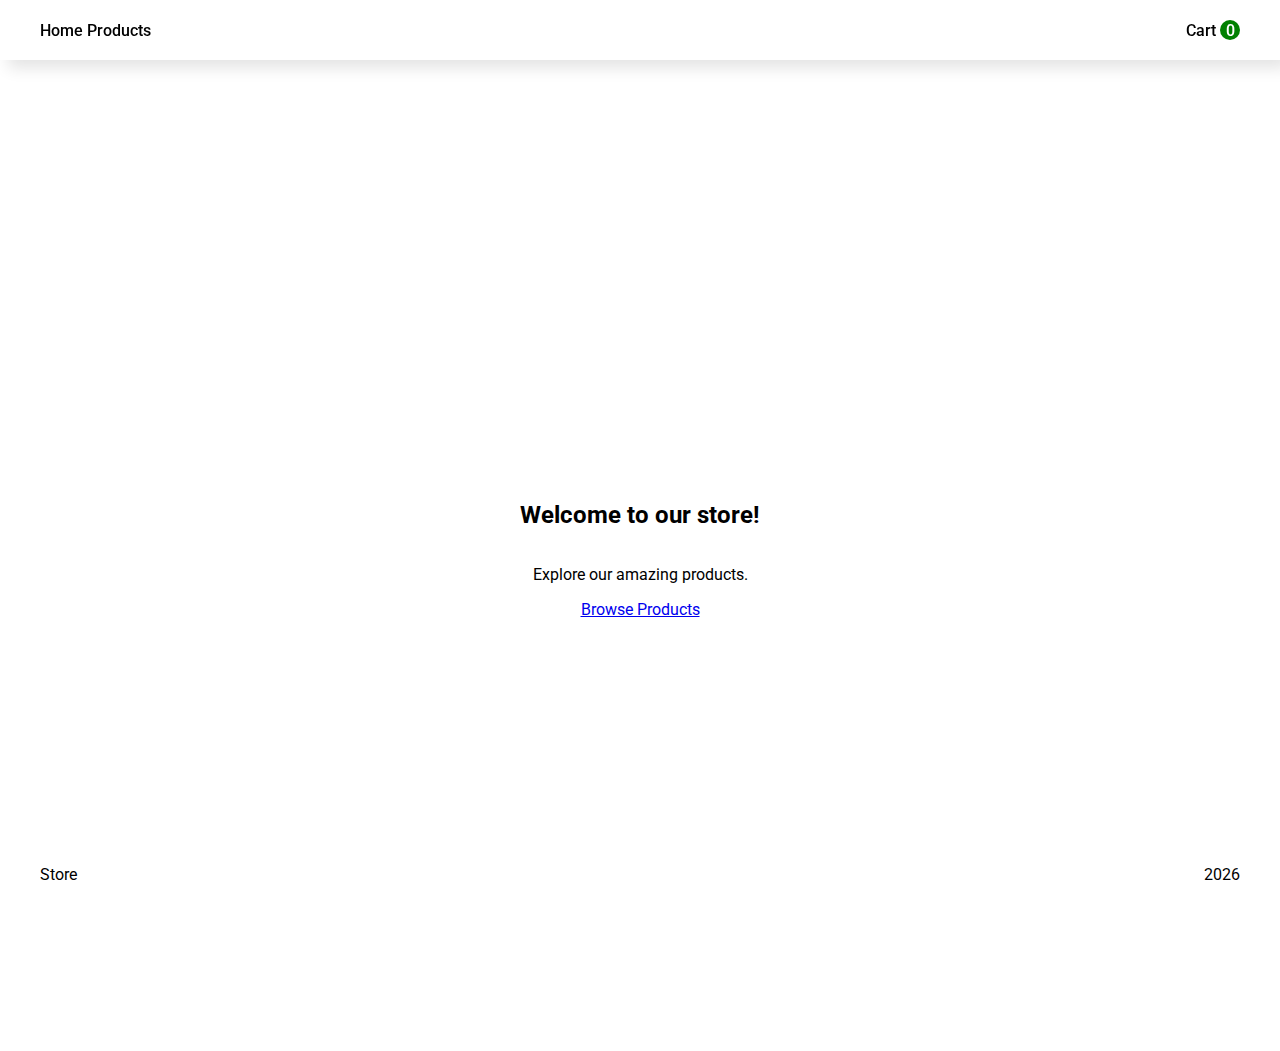
<file: index.html>
<!DOCTYPE html>
<html lang="en">
  <head>
    <meta charset="UTF-8" />
    <meta name="viewport" content="width=device-width, initial-scale=1.0" />
    <link rel="stylesheet" href="styles.css" />
    <script defer src="script.js"></script>
    <title>Home</title>
    <link rel="preconnect" href="https://fonts.googleapis.com" />
    <link rel="preconnect" href="https://fonts.gstatic.com" crossorigin />
    <link
      href="https://fonts.googleapis.com/css2?family=Roboto:ital,wght@0,100;0,300;0,400;0,500;0,700;0,900;1,100;1,300;1,400;1,500;1,700;1,900&display=swap"
      rel="stylesheet"
    />
  </head>
  <body>
    <header>
      <nav>
        <div>
          <a href="index.html">Home</a>
          <a href="products.html">Products</a>
        </div>
        <div>
          <a class="cart-nav" href="cart.html"
            >Cart <span id="cart-count">0</span></a
          >
        </div>
      </nav>
    </header>

    <main class="homepage-container">
      <h2>Welcome to our store!</h2>
      <p>Explore our amazing products.</p>
      <a href="products.html">Browse Products</a>
      <div class="" style="display: none">
        <ul id="cart-items"></ul>
        <p id="cart-total"></p>
      </div>
    </main>
    <footer>
      <div>
        <p>Store</p>
        <p class="currentYear"></p>
      </div>
    </footer>
  </body>
</html>
</file>
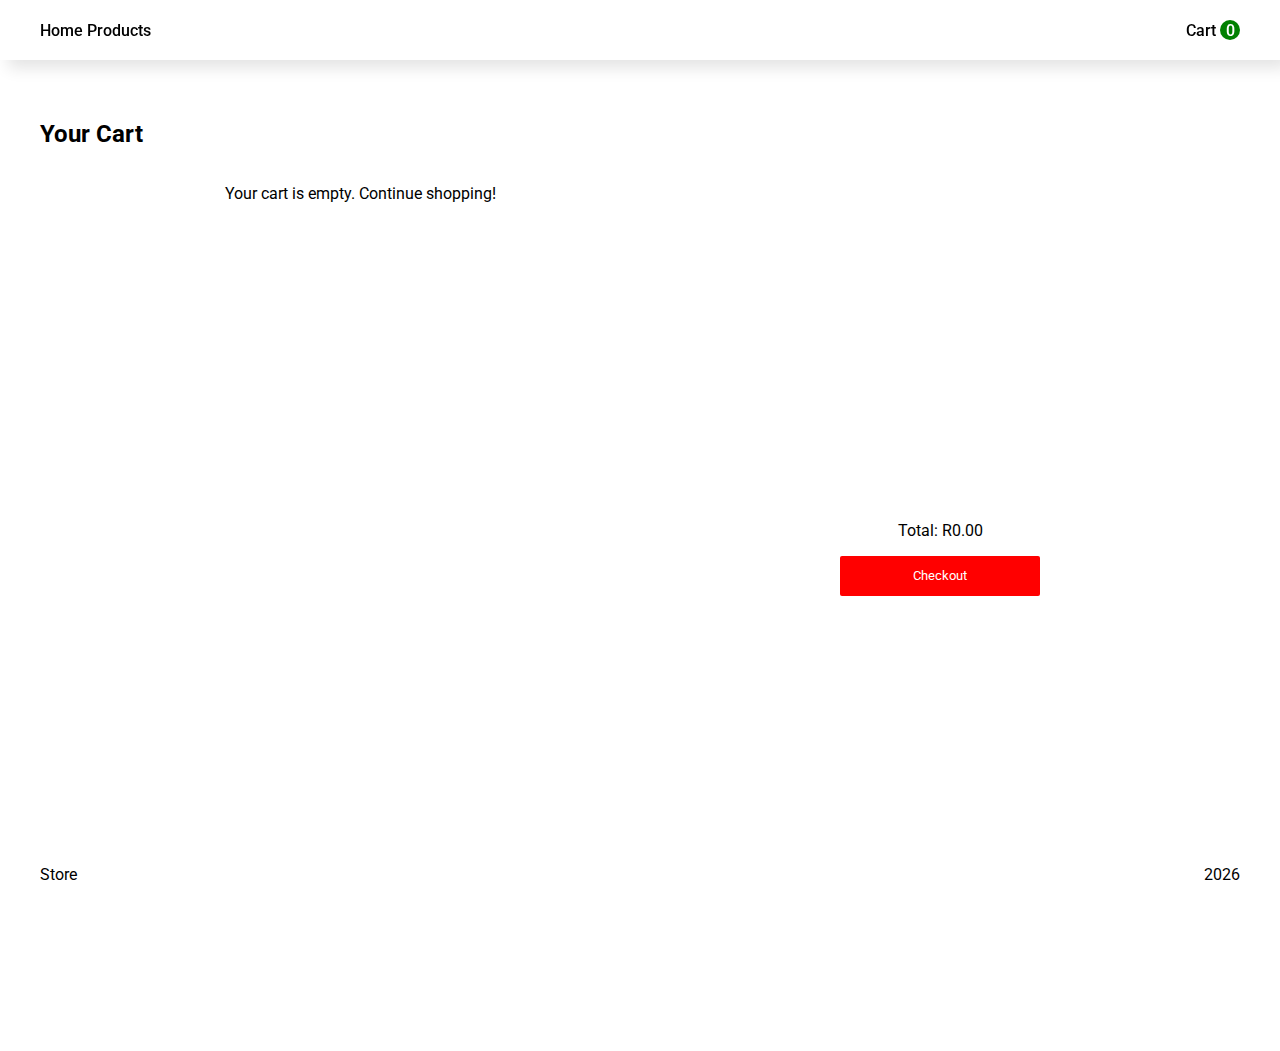
<file: cart.html>
<!DOCTYPE html>
<html lang="en">
  <head>
    <meta charset="UTF-8" />
    <meta name="viewport" content="width=device-width, initial-scale=1.0" />
    <link rel="stylesheet" href="styles.css" />
    <script defer src="script.js"></script>
    <link rel="preconnect" href="https://fonts.googleapis.com" />
    <link rel="preconnect" href="https://fonts.gstatic.com" crossorigin />
    <link
      href="https://fonts.googleapis.com/css2?family=Roboto:ital,wght@0,100;0,300;0,400;0,500;0,700;0,900;1,100;1,300;1,400;1,500;1,700;1,900&display=swap"
      rel="stylesheet"
    />
    <title>Cart</title>
  </head>
  <body>
    <header>
      <nav>
        <div>
          <a href="index.html">Home</a>
          <a href="products.html">Products</a>
        </div>
        <div>
          <a class="cart-nav" href="cart.html"
            >Cart <span id="cart-count">0</span></a
          >
        </div>
      </nav>
    </header>

    <main class="cartpage-container">
      <div class="cart-list-items">
        <h2>Your Cart</h2>
        <ul id="cart-items"></ul>
      </div>
      <div class="cart-chechout">
        <p>Total: R<span id="cart-total">0.00</span></p>
        <button onclick="checkout()" class="checkout-now">Checkout</button>
      </div>
    </main>
    <footer>
      <div>
        <p>Store</p>
        <p class="currentYear"></p>
      </div>
    </footer>
  </body>
</html>
</file>
<file: styles.css>
body {
  margin: 0;
  padding: 0;
}

* {
  font-family: "Roboto", sans-serif;
}

/* START OF NAV */
header {
  position: fixed;
  background: #ffffff;
  box-shadow: 8px 8px 15px #e4e4e4, -8px -8px 15px #fff;
  top: 0;
  left: 0;
  width: 100%;
}

nav {
  height: 60px;
  display: flex;
  justify-content: space-between;
  align-items: center;
  max-width: 1200px;
  width: 100%;
  margin-left: auto;
  margin-right: auto;
}

nav a {
  color: black;
  text-decoration: none;
  font-size: 16px;
  font-weight: 500;
}

#cart-count {
  display: flex;
  background-color: green;
  justify-content: center;
  align-items: center;
  border-radius: 100%;
  height: 20px;
  width: 20px;
  color: white;
}

.cart-nav {
  display: flex;
  justify-content: center;
  align-items: center;
  gap: 4px;
}

/* END OF NAV */

/* START OF HOMEPAGE */

.homepage-container {
  display: flex;
  justify-content: center;
  align-items: center;
  flex-direction: column;
  margin-top: 100px;
  max-width: 1200px;
  width: 100%;
  margin-left: auto;
  margin-right: auto;
  min-height: 100vh;
}

/* END OF HOMEPAGE */

.productspage-container {
  margin-top: 100px;
  max-width: 1200px;
  width: 100%;
  margin-left: auto;
  margin-right: auto;
  min-height: 100vh;
}

#product-list {
  display: flex;
  gap: 16px;
  justify-content: center;
  align-items: center;
  flex-wrap: wrap;
}
.product {
  display: flex;
  flex-direction: column;
}

.product img {
  object-fit: cover;
  width: 250px;
  height: 300px;
  border-radius: 5px;
}

.product button {
  background-color: black;
  color: white;
  width: 200px;
  height: 40px;
  border-radius: 2px;
  outline-style: none;
  border: none;
  cursor: pointer;
}

/* START OF CARTPAGE */
.cartpage-container {
  display: flex;
  flex-direction: row;
  margin-top: 100px;
  max-width: 1200px;
  width: 100%;
  margin-left: auto;
  margin-right: auto;
  min-height: 100vh;
}

.cart-list-items {
  width: 100%;
}
.cart-chechout {
  width: 100%;
  display: flex;
  flex-direction: column;
  justify-content: center;
  align-items: center;
}

.cart-item {
  display: flex;
  flex-direction: column;
  gap: 16px;
}

.cart-item img {
  object-fit: cover;
  width: 250px;
  height: 300px;
  border-radius: 5px;
}

.cart-item button {
  background-color: black;
  color: white;
  width: 200px;
  height: 40px;
  border-radius: 2px;
  outline-style: none;
  border: none;
  cursor: pointer;
}

#cart-items {
  display: flex;
  gap: 16px;
  justify-content: center;
  align-items: center;
  flex-wrap: wrap;
}

.checkout-now {
  background-color: red;
  color: white;
  width: 200px;
  height: 40px;
  border-radius: 2px;
  outline-style: none;
  border: none;
  cursor: pointer;
}

/* END OF CARTPAGE */

/* @MEDIA QUERY */
@media only screen and (max-width: 600px) {
  .cartpage-container {
    display: flex;
    flex-direction: column;
    margin-top: 100px;
    max-width: 1200px;
    width: 100%;
    margin-left: auto;
    margin-right: auto;
  }

  nav {
    height: 60px;
    display: flex;
    justify-content: space-between;
    align-items: center;
    width: 100%;
    padding-left: 10px;
    padding-right: 10px;
  }
}

footer {
  position: sticky;
  bottom: 0;
  left: 0;
  width: 100%;
}

footer div {
  max-width: 1200px;
  width: 100%;
  margin-left: auto;
  margin-right: auto;
  display: flex;
  justify-content: space-between;
  align-items: center;
  background-color: white ;
  z-index: 60;
}
</file>
